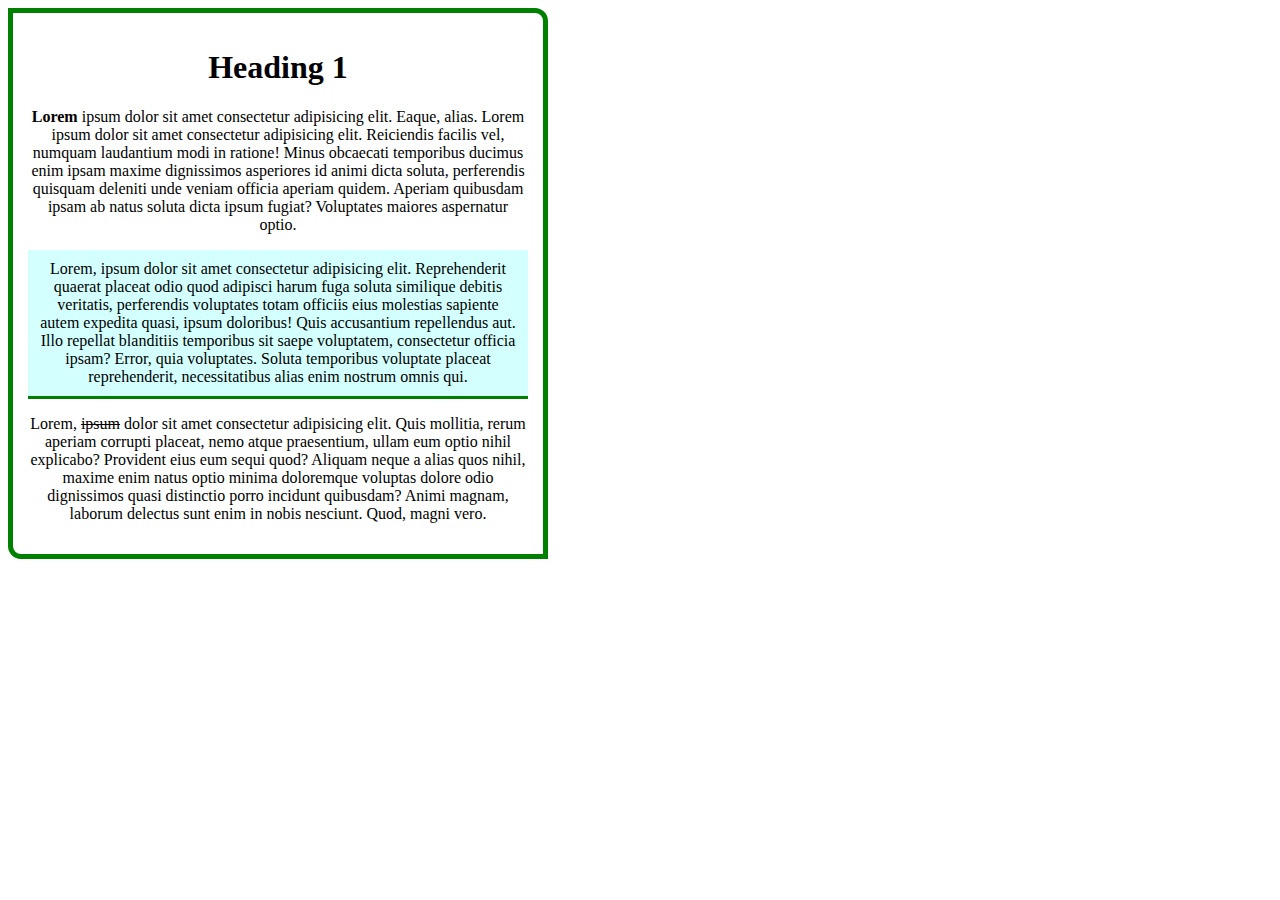
<file: index.html>
<!DOCTYPE html>
<html lang="en">
  <head>
    <meta charset="UTF-8" />
    <meta http-equiv="X-UA-Compatible" content="IE=edge" />
    <meta name="viewport" content="width=device-width, initial-scale=1.0" />
    <title>Document</title>
    <link rel="stylesheet" href="assets/css/main.css" />
  </head>

  <body>
    <div class="container">
      <div class="banner">
        <h1>Heading 1</h1>
        <p>
          <b> Lorem </b> ipsum dolor sit amet consectetur adipisicing elit.
          Eaque, alias. Lorem ipsum dolor sit amet consectetur adipisicing elit.
          Reiciendis facilis vel, numquam laudantium modi in ratione! Minus
          obcaecati temporibus ducimus enim ipsam maxime dignissimos asperiores
          id animi dicta soluta, perferendis quisquam deleniti unde veniam
          officia aperiam quidem. Aperiam quibusdam ipsam ab natus soluta dicta
          ipsum fugiat? Voluptates maiores aspernatur optio.
        </p>
        <p class="underline">
          Lorem, ipsum dolor sit amet consectetur adipisicing elit.
          Reprehenderit quaerat placeat odio quod adipisci harum fuga soluta
          similique debitis veritatis, perferendis voluptates totam officiis
          eius molestias sapiente autem expedita quasi, ipsum doloribus! Quis
          accusantium repellendus aut. Illo repellat blanditiis temporibus sit
          saepe voluptatem, consectetur officia ipsam? Error, quia voluptates.
          Soluta temporibus voluptate placeat reprehenderit, necessitatibus
          alias enim nostrum omnis qui.
        </p>
        <p class="lorem-line">
          Lorem, <del>ipsum</del> dolor sit amet consectetur adipisicing elit.
          Quis mollitia, rerum aperiam corrupti placeat, nemo atque praesentium,
          ullam eum optio nihil explicabo? Provident eius eum sequi quod?
          Aliquam neque a alias quos nihil, maxime enim natus optio minima
          doloremque voluptas dolore odio dignissimos quasi distinctio porro
          incidunt quibusdam? Animi magnam, laborum delectus sunt enim in nobis
          nesciunt. Quod, magni vero.
        </p>
      </div>
    </div>
  </body>
</html>
</file>
<file: assets/css/main.css>
.banner {
  text-align: center;
  width: 500px;
  height: auto;
  border: 5px solid green;
  border-radius: 0px 13px 0px 13px;
  padding: 15px;
}
.banner .underline {
  background-color: rgba(0, 255, 255, 0.171);
  border-bottom: solid green;
  padding: 10px;
}
.container {
    position: absolute;
}
</file>
